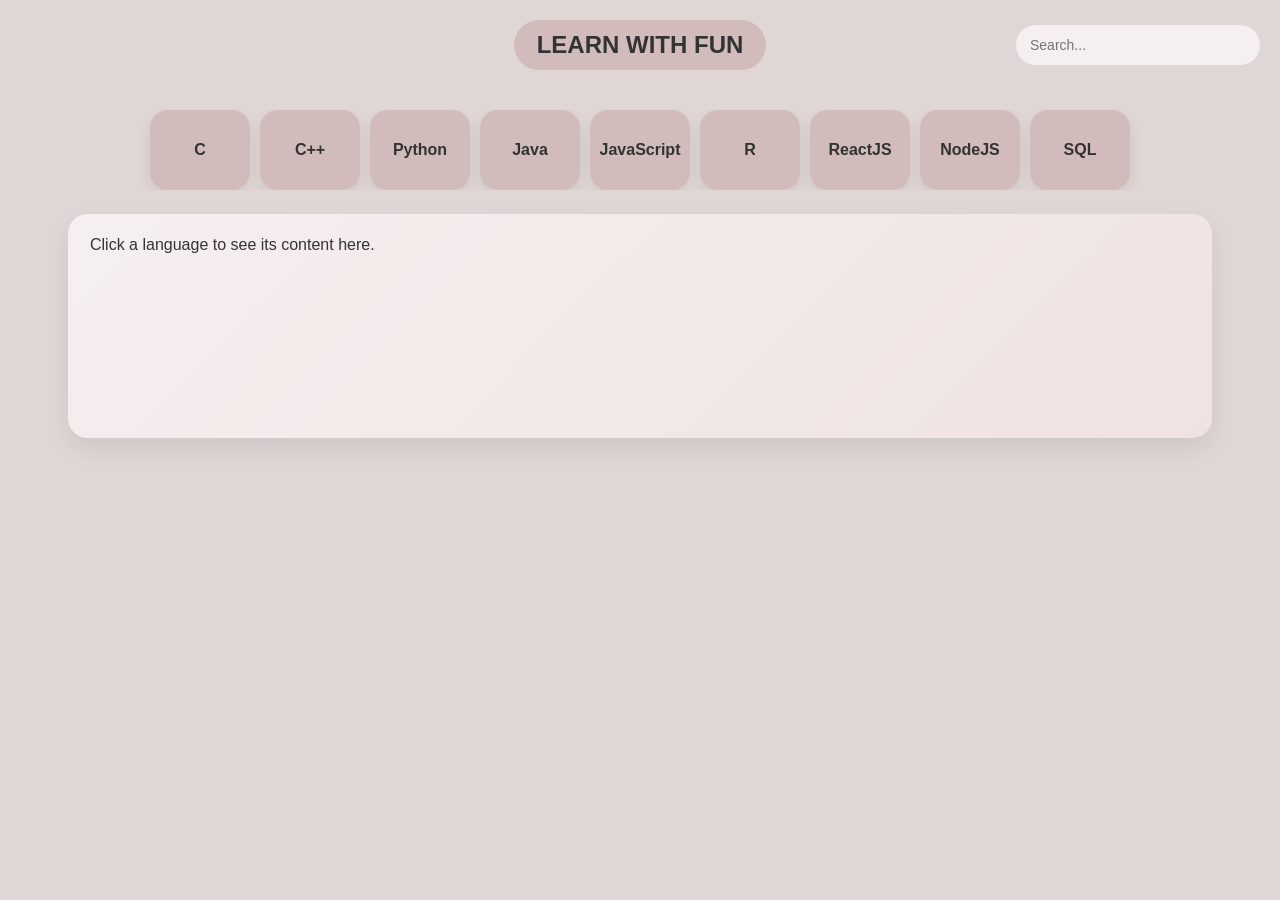
<file: learn with fun/index.html>
<!DOCTYPE html>
<html lang="en">
<head>
    <meta charset="UTF-8">
    <meta name="viewport" content="width=device-width, initial-scale=1.0">
    <title>learn with fun</title>
    <link rel="stylesheet" href="style.css">
</head>
<body>
    <div class="top-row">
        <div class="title">
            <p>LEARN WITH FUN</p>
        </div>
        <div class="search">
            <input type="search" placeholder="Search..." aria-label="Search">
        </div>
    </div>
    <div class="content">
        <div class="language-card" data-language="C" role="button" tabindex="0">C</div>
        <div class="language-card" data-language="C++" role="button" tabindex="0">C++</div>
        <div class="language-card" data-language="Python" role="button" tabindex="0">Python</div>
        <div class="language-card" data-language="Java" role="button" tabindex="0">Java</div>
        <div class="language-card" data-language="JavaScript" role="button" tabindex="0">JavaScript</div>
        <div class="language-card" data-language="R" role="button" tabindex="0">R</div>
        <div class="language-card" data-language="ReactJS" role="button" tabindex="0">ReactJS</div>
        <div class="language-card" data-language="NodeJS" role="button" tabindex="0">NodeJS</div>
        <div class="language-card" data-language="SQL" role="button" tabindex="0">SQL</div>
    </div>
    <div class="language-content" id="language-content">
        Click a language to see its content here.
    </div>

    <div id="language-templates" hidden>
        <section class="language-panel" id="c-panel" data-language="C">
            <h2>C Language</h2>
            <p>- C is one of the most important programming languages.</p>
            <p>- It is fast, simple, and close to the hardware.</p>
            <p>- Many operating systems and compilers are written in C.</p>
            <p>- C is a good language to learn programming basics.</p>
            <p>- It helps you understand memory, pointers, and logic clearly.</p>
            <p>- It is often used in embedded systems and low-level software.</p>
            <p>- Many new languages are influenced by C.</p>
            <p>- If you learn C well, other languages become easier.</p>
        </section>

        <section class="language-panel" id="cpp-panel" data-language="C++">
            <h2>C++ Language</h2>
            <p>- C++ is a powerful language built from C.</p>
            <p>- It supports both procedural and object-oriented programming.</p>
            <p>- It is used in games, software tools, and high-performance programs.</p>
            <p>- C++ gives you more control over memory and speed.</p>
            <p>- It includes classes, objects, inheritance, and polymorphism.</p>
            <p>- It is more advanced than C, but very useful.</p>
            <p>- Many large applications use C++ in their core.</p>
            <p>- It is a great language for strong programming practice.</p>
        </section>

        <section class="language-panel" id="python-panel" data-language="Python">
            <h2>Python Language</h2>
            <p>- Python is a beginner-friendly language with simple syntax.</p>
            <p>- It is easy to read and easy to write.</p>
            <p>- Python is used in web development, automation, and data science.</p>
            <p>- It has many useful libraries and tools.</p>
            <p>- Python is popular for machine learning and AI projects.</p>
            <p>- You can build small scripts or large applications with it.</p>
            <p>- Indentation is very important in Python.</p>
            <p>- It is one of the best languages for beginners.</p>
        </section>

        <section class="language-panel" id="java-panel" data-language="Java">
            <h2>Java Language</h2>
            <p>- Java is a widely used programming language.</p>
            <p>- It follows the idea of write once, run anywhere.</p>
            <p>- Java is used for desktop apps, mobile apps, and enterprise software.</p>
            <p>- It is known for object-oriented programming.</p>
            <p>- Java has strong memory management and security features.</p>
            <p>- It is often used in big companies and backend systems.</p>
            <p>- Java programs run on the Java Virtual Machine.</p>
            <p>- It is a solid language for building real-world projects.</p>
        </section>

        <section class="language-panel" id="javascript-panel" data-language="JavaScript">
            <h2>JavaScript Language</h2>
            <p>- JavaScript is the language of the web.</p>
            <p>- It makes web pages interactive and dynamic.</p>
            <p>- You can use it for buttons, forms, animations, and menus.</p>
            <p>- JavaScript works in browsers and on servers with NodeJS.</p>
            <p>- It is used with HTML and CSS to build web apps.</p>
            <p>- It supports objects, functions, and event handling.</p>
            <p>- Almost every modern website uses JavaScript.</p>
            <p>- It is a must-learn language for web development.</p>
        </section>

        <section class="language-panel" id="r-panel" data-language="R">
            <h2>R Language</h2>
            <p>- R is mostly used for data analysis and statistics.</p>
            <p>- It is very helpful for charts, graphs, and reports.</p>
            <p>- Researchers and analysts often use R in their work.</p>
            <p>- It has strong tools for handling data.</p>
            <p>- R is useful when you want to explore large datasets.</p>
            <p>- It is popular in science, research, and analytics.</p>
            <p>- Many packages are available for visualization.</p>
            <p>- R is a good language for working with data clearly.</p>
        </section>

        <section class="language-panel" id="react-panel" data-language="ReactJS">
            <h2>ReactJS</h2>
            <p>- ReactJS is a JavaScript library for building user interfaces.</p>
            <p>- It helps create fast and interactive web pages.</p>
            <p>- React uses components to organize code neatly.</p>
            <p>- Components make reuse and maintenance easier.</p>
            <p>- React is popular for modern front-end development.</p>
            <p>- It works well for single-page applications.</p>
            <p>- It keeps the UI updated when data changes.</p>
            <p>- React is one of the top tools for web development today.</p>
        </section>

        <section class="language-panel" id="node-panel" data-language="NodeJS">
            <h2>NodeJS</h2>
            <p>- NodeJS lets you run JavaScript outside the browser.</p>
            <p>- It is often used for backend development.</p>
            <p>- NodeJS is fast and good for building APIs.</p>
            <p>- It works well for real-time applications.</p>
            <p>- Many developers use NodeJS with Express.</p>
            <p>- It is useful for server-side logic and database work.</p>
            <p>- NodeJS has a large package ecosystem called npm.</p>
            <p>- It is a strong choice for full-stack JavaScript development.</p>
        </section>

        <section class="language-panel" id="sql-panel" data-language="SQL">
            <h2>SQL</h2>
            <p>- SQL stands for Structured Query Language.</p>
            <p>- It is used to manage and work with databases.</p>
            <p>- You can use SQL to add, update, delete, and read data.</p>
            <p>- It is important in almost every data-driven application.</p>
            <p>- SQL helps you ask questions from a database.</p>
            <p>- It is simple to learn and very useful in real projects.</p>
            <p>- Many websites and apps store data with SQL databases.</p>
            <p>- Learning SQL is a smart step for developers and analysts.</p>
        </section>
    </div>
    <script src="script.js"></script>
</body>
</html>
</file>
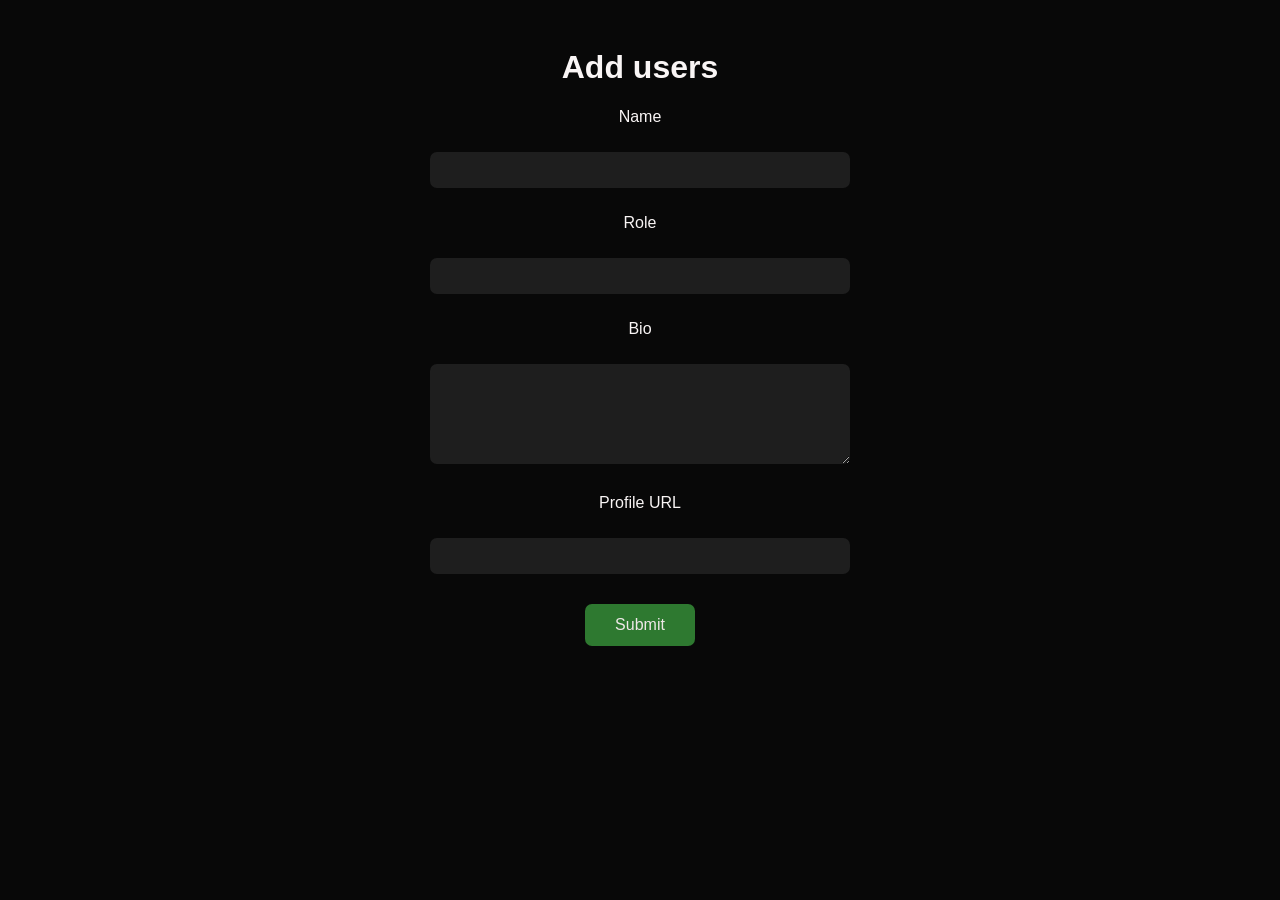
<file: add User/adduser.html>
<!DOCTYPE html>
<html lang="en">
<head>
    <meta charset="UTF-8">
    <meta name="viewport" content="width=device-width, initial-scale=1.0">
    <title>Users</title>
    <link rel="stylesheet" href="adduser.css">
</head>
<body>
    <div class="form-container">
        <h1>Add users</h1>
        <p>Name</p>
        <input type="text" id="name-input">
        <p>Role</p>
        <input type="text" id="role-input">
        <p>Bio</p>
        <textarea id="bio-input"></textarea>
        <p>Profile URL</p>
        <input type="text" id="profile-url-input">
        <button id="submit-btn">Submit</button>
    </div>
    <div id="users-container"></div>
    <script src="adduser.js"></script>
</body>
</html>
</file>
<file: learn with fun/style.css>
body {
    font-family: Arial, sans-serif;
    background-color: #e0d6d6;
    margin: 0;
    padding: 20px;
}

div.top-row {
    width: 100%;
    margin: 0 auto 10px;
    display: flex;
    align-items: center;
    justify-content: center;
    position: relative;
}

div.title {
    height: 50px;
    width: 18%;
    border-radius: 50px;
    background-color: #d2bbbb;
    font-size: 24px;
    font-weight: bold;
    color: #333;
    display: flex;
    align-items: center;
    justify-content: center;
    padding: 0 14px;
}

div.title p {
    margin: 0;
}
div.search {
    display: flex;
    align-items: center;
    justify-content: center;
    height: 40px;
    width: 220px;
    border-radius: 20px;
    background-color: #f6efef;
    padding: 0 12px;
    position: absolute;
    right: 0;
    top: 50%;
    transform: translateY(-50%);
}

div.search input {
    width: 100%;
    border: none;
    outline: none;
    background: transparent;
    font-size: 14px;
}
div.search button {
    background-color: transparent;
    border: none;
    cursor: pointer;
    font-size: 16px;
    color: #333;
}
div.content {
    width: min(100%, 1100px);
    margin: 40px auto 0;
    display: flex;
    flex-wrap: nowrap;
    gap: 10px;
    justify-content: center;
    align-items: center;
    overflow-x: auto;
}

div.language-card {
    flex: 0 0 100px;
    height: 80px;
    border-radius: 18px;
    background-color: #d2bbbb;
    border: none;
    display: flex;
    align-items: center;
    justify-content: center;
    font-size: 16px;
    font-weight: bold;
    color: #333;
    cursor: pointer;
    box-shadow: 0 6px 14px rgba(0, 0, 0, 0.08);
}

div.language-card:hover {
    background-color: #c8b0b0;
}

div.language-card:focus {
    outline: 3px solid #8f6f6f;
    outline-offset: 2px;
}

div.language-content {
    width: min(100%, 1100px);
    margin: 24px auto 0;
    padding: 22px;
    min-height: 180px;
    border-radius: 20px;
    background: linear-gradient(135deg, #f6efef, #efe2e2);
    color: #333;
    box-shadow: 0 10px 24px rgba(0, 0, 0, 0.08);
}

div.language-panel {
    display: none;
    padding: 22px;
    border-radius: 20px;
    background: linear-gradient(135deg, #f6efef, #efe2e2);
    color: #333;
    box-shadow: 0 10px 24px rgba(0, 0, 0, 0.08);
}

div.language-panel.active {
    display: block;
}

div.language-content h2 {
    margin: 0 0 14px;
    font-size: 28px;
}

div.language-content p {
    margin: 0 0 10px;
    line-height: 1.6;
    font-size: 15px;
}

div.language-panel h2 {
    margin: 0 0 14px;
    font-size: 28px;
}

div.language-panel p {
    margin: 0 0 10px;
    line-height: 1.6;
    font-size: 15px;
}
</file>
<file: add User/adduser.css>
body{
    background-color: rgb(8, 8, 8);
    text-align: center;
    color: rgb(249, 245, 245);
    font-family: Arial, sans-serif;
}

.form-container {
    max-width: 500px;
    margin: 0 auto;
    padding: 20px;
}

input, textarea {
    width: 80%;
    background-color: rgb(30, 30, 30);
    color: rgb(249, 245, 245);
    padding: 10px;
    margin: 10px 0;
    border-radius: 7px;
    border: none;
    font-size: 14px;
}

textarea {
    height: 80px;
    resize: vertical;
}

#submit-btn {
    background-color: #2e7930;
    color: rgb(239, 232, 232);
    padding: 12px 30px;
    border: none;
    border-radius: 7px;
    cursor: pointer;
    font-size: 16px;
    margin-top: 20px;
}

#submit-btn:hover {
    background-color: #47bf4d;
}

#users-container {
    display: flex;
    flex-wrap: wrap;
    justify-content: center;
    gap: 20px;
    padding: 40px 20px;
}

.user-card {
    background-color: #1a1a1a;
    border: 2px solid #333;
    border-radius: 10px;
    padding: 20px;
    width: 250px;
    box-shadow: 0 4px 6px rgba(0, 0, 0, 0.3);
    transition: transform 0.3s ease;
    position: relative;
}

.user-card:hover {
    transform: translateY(-5px);
    border-color: #4CAF50;
}

.delete-btn {
    position: absolute;
    top: 10px;
    right: 10px;
    background-color: #ff4444;
    color: white;
    border: none;
    border-radius: 50%;
    width: 30px;
    height: 30px;
    font-size: 20px;
    cursor: pointer;
    opacity: 0;
    transition: opacity 0.3s ease;
    display: flex;
    align-items: center;
    justify-content: center;
    line-height: 1;
}

.user-card:hover .delete-btn {
    opacity: 1;
}

.delete-btn:hover {
    background-color: #cc0000;
}

.user-card img {
    width: 100px;
    height: 100px;
    border-radius: 50%;
    object-fit: cover;
    margin-bottom: 15px;
}

.user-card h3 {
    margin: 10px 0;
    color: #2e7930;
}

.user-card .role {
    color: #888;
    font-size: 14px;
    margin-bottom: 10px;
}

.user-card .bio {
    color: #ccc;
    font-size: 13px;
    line-height: 1.5;
}
</file>
